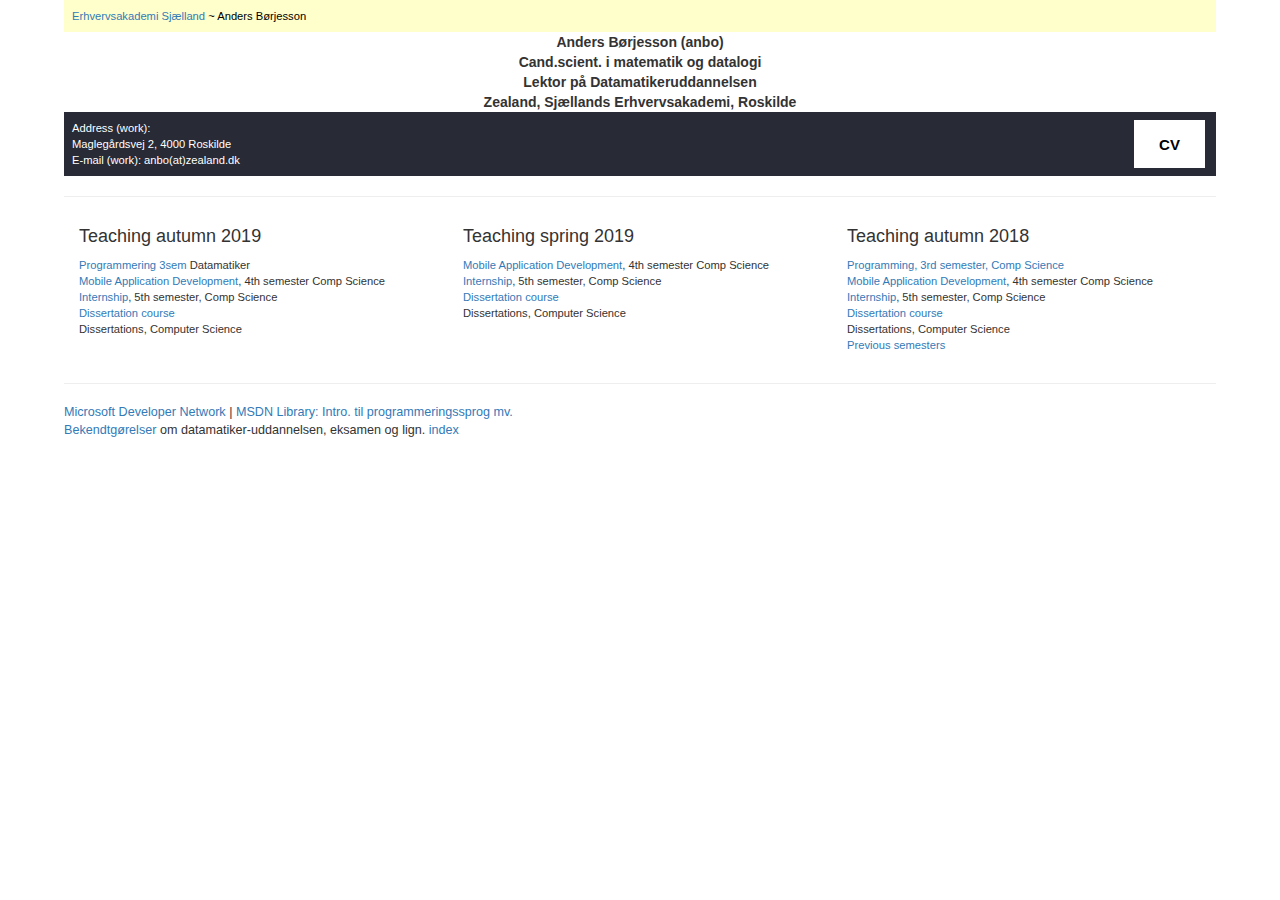
<file: Index.html>
<!DOCTYPE html>
<html lang="da" class=" hfsjbfvnpt idc0_349"><head>
<meta http-equiv="Content-Type" content="text/html; charset=UTF-8">
<meta name="Author" content="Anders Børjesson">
<meta name="Description" content="Anders Børjessons hjemmeside">
<meta name="KeyWords" content="Anders Børjesson, Borjesson, Boerjesson, datalog, JSP, servlet, Roskilde Handelsskole, datamatiker, DMU">
<title>Anders Børjesson</title>
<link rel="stylesheet" type="text/css" href="abstyle.css">

<meta name="viewport" content="width=device-width, initial-scale=1">
<link rel="stylesheet" href="https://maxcdn.bootstrapcdn.com/bootstrap/3.4.1/css/bootstrap.min.css">
<script src="https://cdn.jsdelivr.net/npm/bootstrap@5.3.1/dist/js/bootstrap.bundle.min.js"></script>
</head>


<body>
<main>
  <table class="toptekst" style="width:100%">
    <tbody><tr>
      <td style=" padding-right: 5%;"><a href="http://www.easj.dk/">Erhvervsakademi Sjælland</a> ~
        Anders Børjesson </td>
    </tr>
  </tbody></table>

  <div class="center"><strong> Anders Børjesson (anbo)<br>
  Cand.scient. i matematik og datalogi<br>
  Lektor på Datamatikeruddannelsen<br>
  Zealand, Sjællands Erhvervsakademi, Roskilde</strong></div>
  
  
  <table class="CenterTop">
    <tbody><tr>
      <td >Address (work):<br>
        Maglegårdsvej 2, 4000 Roskilde<br>
        E-mail (work): anbo(at)zealand.dk </td>
      <td style="display: flex; justify-content: flex-end; height:64px;"><a href="https://anbo-easj.dk/cv/">CV</a><!--br />
          <a href="schedule/index.asp">Weekly schedule</a><br /-->
        &nbsp;</td>
    </tr>
  </tbody></table>


  <hr style="width: 100%; font-size:80%">
  <div class="container-fluid mt-3" style="font-size:80%; width:100%">
    <div class="row">
      <div class="col-md-4" style="vertical-align:baseline"> <h4>Teaching autumn 2019</h4>
      <p>
        <a href="https://docs.google.com/document/d/e/2PACX-1vQnP5GDXd2YmuUapbnNgaUAK-4gsDtZGDl-qZT-g3xsUCSvPhfr1OTdo7esf_b3qm3ypfQSwMuz5Mab/pub">Programmering 3sem</a> Datamatiker <br>
        <a href="https://docs.google.com/document/d/e/2PACX-1vQSdR7ZSr7DfFCc8SC0tSqz8VaLKHN8LCGRmfxTFVnl1GgkHnk_Wr_-7r_Lr5EX-qpOt7sBzo6SmHH0/pub">Mobile Application Development</a>, 4th semester Comp Science<br>
        <!--a href="election2018spring/index.html">Valgfags-valg</a><br-->
        <a href="https://anbo-easj.dk/internship/index.html">Internship</a>, 5th semester, Comp Science<br>
         <a href="https://anbo-easj.dk/dissertation2020spring/">Dissertation course</a> <br>
        Dissertations, Computer Science<br>
      </p></div>

      <div class="col-md-4" style="vertical-align:baseline"><h4>Teaching spring 2019</h4>
        <p>
          <a href="https://anbo-easj.dk/mobile2019spring/index.html"> Mobile Application Development</a>, 4th semester Comp Science<br>
          <!--a href="election2018autumn/index.html">Valgfags-valg</a><br /-->
          <a href="https://anbo-easj.dk/internship/index.html">Internship</a>, 5th semester, Comp Science<br>
          <a href="https://anbo-easj.dk/dissertation2019spring/">Dissertation course</a>
          <br>
        Dissertations, Computer Science</p></div>
      <div class="col-md-4" style="vertical-align:baseline"><h4>Teaching autumn 2018</h4>
      <p>
       <a href="https://anbo-easj.dk/prog3_2018autumn/index.html">Programming, 3rd semester, Comp Science</a><br>
       <a href="https://anbo-easj.dk/mobile2018autumn/index.html">Mobile Application Development</a>, 4th semester Comp Science<br>
          <!--a href="election2018autumn/index.html">Valgfags-valg</a><br /-->
          <a href="https://anbo-easj.dk/internship/index.html">Internship</a>, 5th semester, Comp Science<br>
          <a href="https://anbo-easj.dk/dissertation2018autumn/">Dissertation course</a><br>
           Dissertations, Computer Science<br>
          <a href="https://anbo-easj.dk/undervisning/">Previous semesters</a>
     </p></div>
  
  </div>
</div>
  <hr>
  <p style="font-size:90%">
    <!--
       <a href="http://download.oracle.com/javase/7/docs/api/">Java J2SE 7 API docs</a>|
       <a href="http://download.oracle.com/javaee/6/api/">Java J2EE 6.0 API docs
      </a>|
       <a href="http://download.oracle.com/javase/tutorial/">The Java
      SE Tutorial
      </a>|
       <a href="http://download.oracle.com/javase/tutorial/uiswing/TOC.html">The
      Swing Tutorial</a> |
       <a href="http://www.oracle.com/technetwork/java/javaee/documentation/index.html">The J2EE Tutorial
      </a><br />
          -->
    <a href="https://msdn.microsoft.com/en-us/default.aspx">Microsoft Developer Network</a> | <a href="https://msdn.microsoft.com/en-us/library/default.aspx">MSDN Library: Intro. til programmeringssprog mv. </a> <br>
    <a href="https://anbo-easj.dk/bekendtgoerelser/">Bekendtgørelser</a> om datamatiker-uddannelsen, eksamen og lign. <a href="https://anbo-easj.dk/index.htm">index</a>
  
  </p>
  

  

</main>
</body>
</html>
</file>
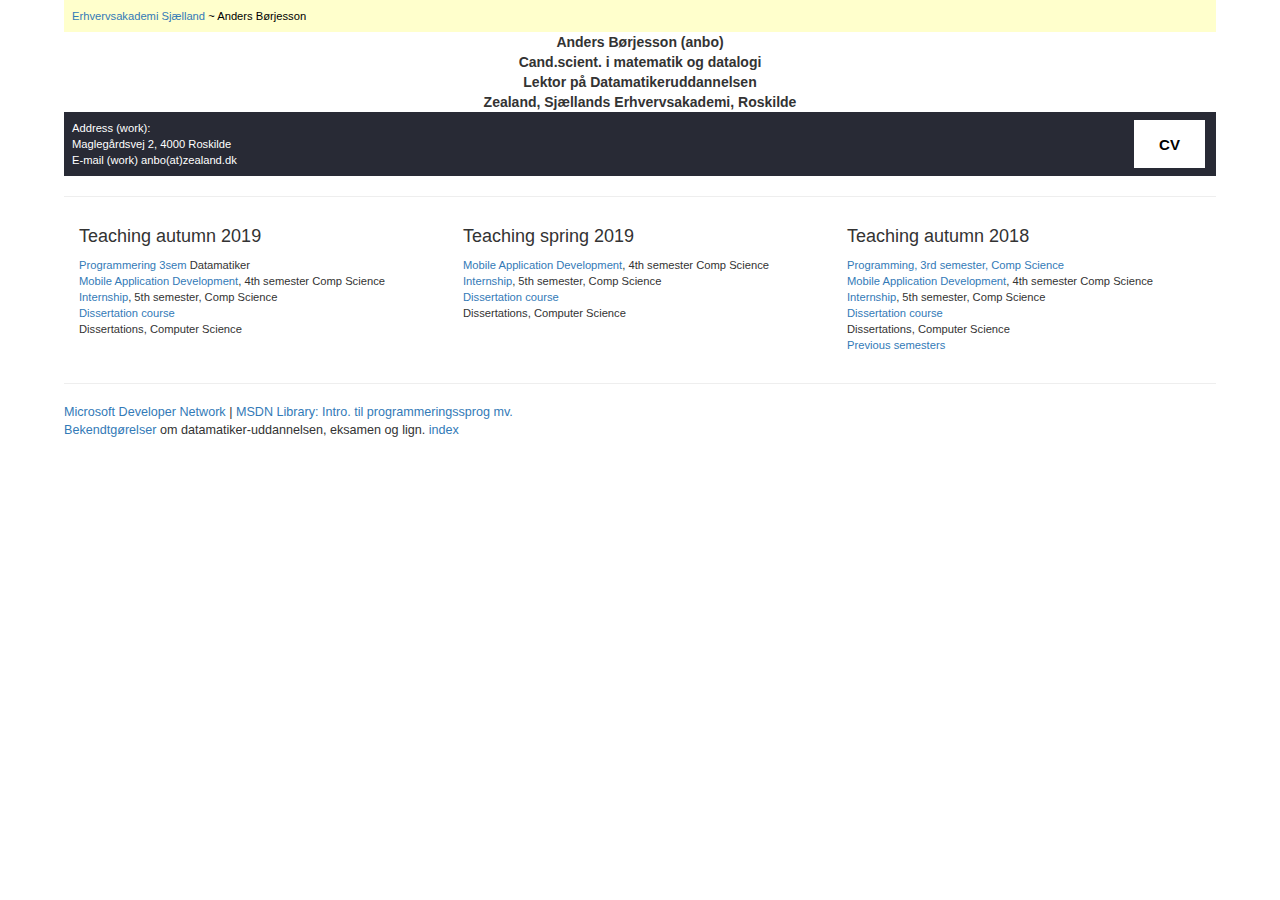
<file: Anders_Brjesson.htm>
<!DOCTYPE html>
<html lang="da" class=" hfsjbfvnpt idc0_349"><head>
<meta http-equiv="Content-Type" content="text/html; charset=UTF-8">
<meta name="Author" content="Anders Børjesson">
<meta name="Description" content="Anders Børjessons hjemmeside">
<meta name="KeyWords" content="Anders Børjesson, Borjesson, Boerjesson, datalog, JSP, servlet, Roskilde Handelsskole, datamatiker, DMU">
<title>Anders Børjesson</title>
<link rel="stylesheet" type="text/css" href="abstyle.css">

<meta name="viewport" content="width=device-width, initial-scale=1">
<link rel="stylesheet" href="https://maxcdn.bootstrapcdn.com/bootstrap/3.4.1/css/bootstrap.min.css">
<script src="https://cdn.jsdelivr.net/npm/bootstrap@5.3.1/dist/js/bootstrap.bundle.min.js"></script>
</head>


<body>
<main>
  <table class="toptekst" style="width:100%">
    <tbody><tr>
      <td style=" padding-right: 5%;"><a href="http://www.easj.dk/">Erhvervsakademi Sjælland</a> ~
        Anders Børjesson </td>
    </tr>
  </tbody></table>

  <div class="center"><strong> Anders Børjesson (anbo)<br>
  Cand.scient. i matematik og datalogi<br>
  Lektor på Datamatikeruddannelsen<br>
  Zealand, Sjællands Erhvervsakademi, Roskilde</strong></div>
  
  
  <table class="CenterTop">
    <tbody><tr>
      <td >Address (work):<br>
        Maglegårdsvej 2, 4000 Roskilde<br>
        E-mail (work) anbo(at)zealand.dk </td>
      <td style="display: flex; justify-content: flex-end; height:64px;"><a href="https://anbo-easj.dk/cv/">CV</a><!--br />
          <a href="schedule/index.asp">Weekly schedule</a><br /-->
        &nbsp;</td>
    </tr>
  </tbody></table>


  <hr style="width: 100%; font-size:80%">
  <div class="container-fluid mt-3" style="font-size:80%; width:100%">
    <div class="row">
      <div class="col-md-4" style="vertical-align:baseline"> <h4>Teaching autumn 2019</h4>
      <p>
        <a href="https://docs.google.com/document/d/e/2PACX-1vQnP5GDXd2YmuUapbnNgaUAK-4gsDtZGDl-qZT-g3xsUCSvPhfr1OTdo7esf_b3qm3ypfQSwMuz5Mab/pub">Programmering 3sem</a> Datamatiker <br>
        <a href="https://docs.google.com/document/d/e/2PACX-1vQSdR7ZSr7DfFCc8SC0tSqz8VaLKHN8LCGRmfxTFVnl1GgkHnk_Wr_-7r_Lr5EX-qpOt7sBzo6SmHH0/pub">Mobile Application Development</a>, 4th semester Comp Science<br>
        <!--a href="election2018spring/index.html">Valgfags-valg</a><br-->
        <a href="https://anbo-easj.dk/internship/index.html">Internship</a>, 5th semester, Comp Science<br>
         <a href="https://anbo-easj.dk/dissertation2020spring/">Dissertation course</a> <br>
        Dissertations, Computer Science<br>
      </p></div>

      <div class="col-md-4" style="vertical-align:baseline"><h4>Teaching spring 2019</h4>
        <p>
          <a href="https://anbo-easj.dk/mobile2019spring/index.html"> Mobile Application Development</a>, 4th semester Comp Science<br>
          <!--a href="election2018autumn/index.html">Valgfags-valg</a><br /-->
          <a href="https://anbo-easj.dk/internship/index.html">Internship</a>, 5th semester, Comp Science<br>
          <a href="https://anbo-easj.dk/dissertation2019spring/">Dissertation course</a>
          <br>
        Dissertations, Computer Science</p></div>
      <div class="col-md-4" style="vertical-align:baseline"><h4>Teaching autumn 2018</h4>
      <p>
       <a href="https://anbo-easj.dk/prog3_2018autumn/index.html">Programming, 3rd semester, Comp Science</a><br>
       <a href="https://anbo-easj.dk/mobile2018autumn/index.html">Mobile Application Development</a>, 4th semester Comp Science<br>
          <!--a href="election2018autumn/index.html">Valgfags-valg</a><br /-->
          <a href="https://anbo-easj.dk/internship/index.html">Internship</a>, 5th semester, Comp Science<br>
          <a href="https://anbo-easj.dk/dissertation2018autumn/">Dissertation course</a><br>
           Dissertations, Computer Science<br>
          <a href="https://anbo-easj.dk/undervisning/">Previous semesters</a>
     </p></div>
  
  </div>
</div>
  <hr>
  <p style="font-size:90%">
    <!--
       <a href="http://download.oracle.com/javase/7/docs/api/">Java J2SE 7 API docs</a>|
       <a href="http://download.oracle.com/javaee/6/api/">Java J2EE 6.0 API docs
      </a>|
       <a href="http://download.oracle.com/javase/tutorial/">The Java
      SE Tutorial
      </a>|
       <a href="http://download.oracle.com/javase/tutorial/uiswing/TOC.html">The
      Swing Tutorial</a> |
       <a href="http://www.oracle.com/technetwork/java/javaee/documentation/index.html">The J2EE Tutorial
      </a><br />
          -->
    <a href="https://msdn.microsoft.com/en-us/default.aspx">Microsoft Developer Network</a> | <a href="https://msdn.microsoft.com/en-us/library/default.aspx">MSDN Library: Intro. til programmeringssprog mv. </a> <br>
    <a href="https://anbo-easj.dk/bekendtgoerelser/">Bekendtgørelser</a> om datamatiker-uddannelsen, eksamen og lign. <a href="https://anbo-easj.dk/index.htm">index</a>
  
  </p>
  

  

</main>
</body>
</html>
</file>
<file: abstyle.css>
body, h1, h2, h3, h4, h5, h6, p, ul, ol, table, tr, td, span, div { 
  font-family: Arial, Helvetica, Sans-Serif; 
  /* AB 24.01.2002 Netscape 4.7 retter sig ikke efter overordnet angivelse f.eks. paa body,
  derfor de mange tag-navne. */ 
}
  
main{
  max-width:1320px;
  width:90%;
  margin: 0 auto;
}

table.toptekst { 
  font-size: 80%; 
  background: #FFFFCC; 
  color: black;
  border-width: 0; 
  width : 100%;
 }
 
td{
  padding:8px !important;
}

.CenterTop{
  background-color: #282A35;
  padding:8px;
  color: white;
  font-size:80%; 
  width:100%;
}

.CenterTop a:link, a:visited {  
  background-color: white;
  color: black;
  padding: 14px 25px;
  text-align: center;
  text-decoration: none;
  display: inline-block;
  font-size: 15px;
  font-weight: 700;
}
 
 .CenterTop a:hover, a:active {
   background-color: #FFFFCC;
  }


 table.ugeplan {
	 width : 100%;
  }

 tr {
	vertical-align : top;
}
   
pre, code { font-family: monospace; }
div.center { text-align: center; }
div.right { text-align: right; }
div.bundtekst { font-size: 60%; text-align: right; }


.out {	text-decoration : line-through; }
.new {	background-color : yellow; 	color: black; }
/* til �ndringer i ugeplaner og lign. */
</file>
